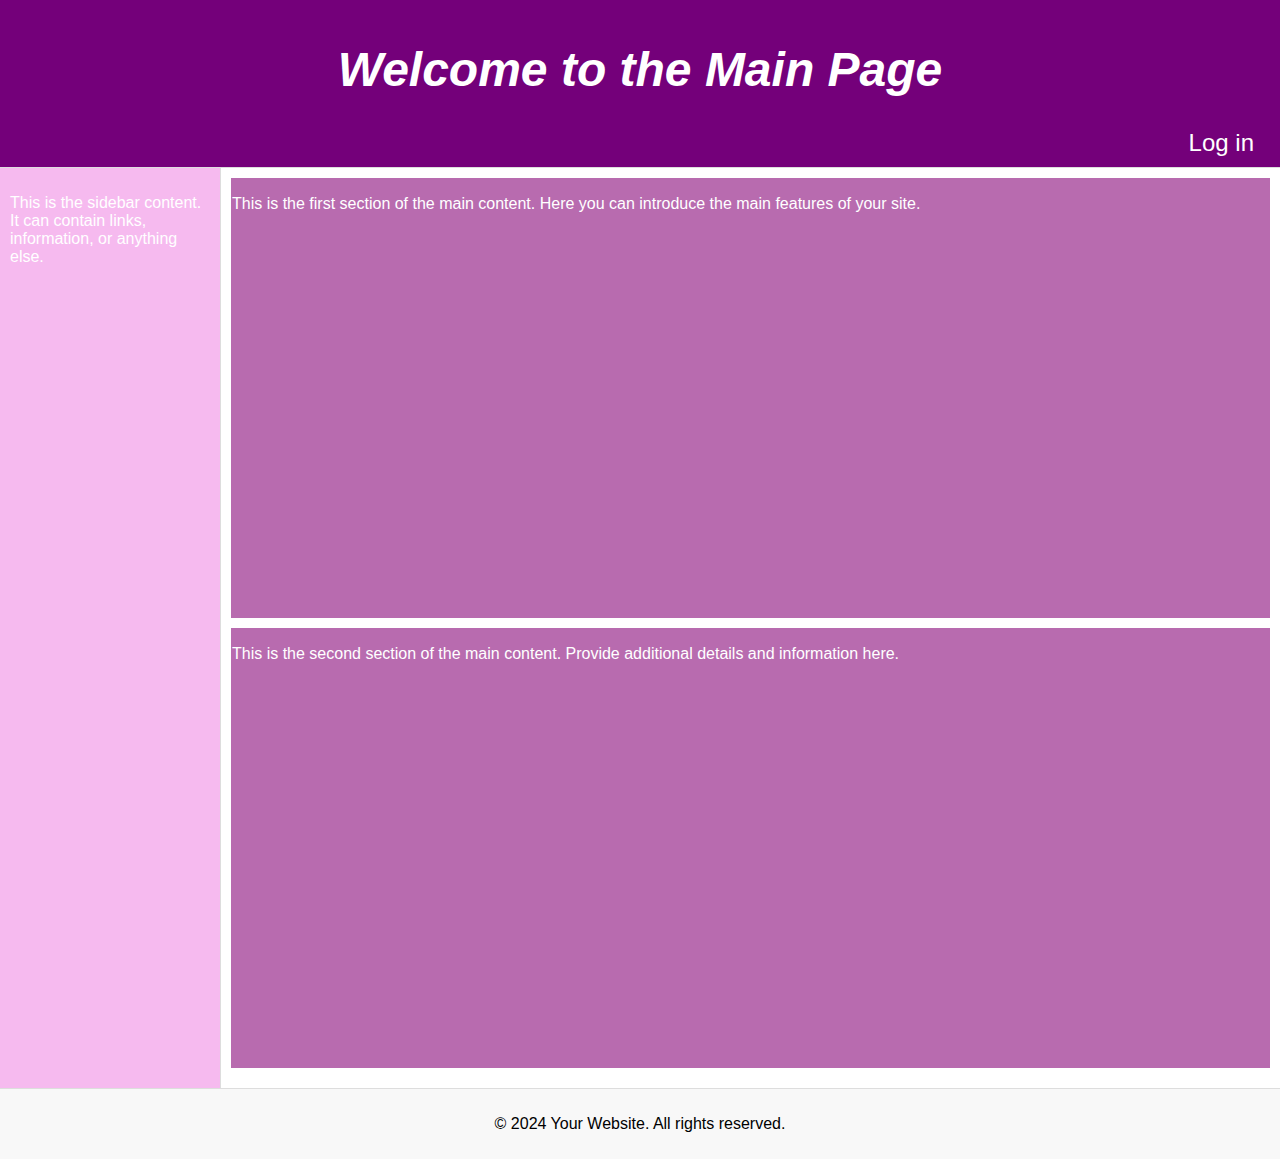
<file: index.html>
<!DOCTYPE html>
<html lang="en">
<head>
    <meta charset="UTF-8">
    <meta name="viewport" content="width=device-width, initial-scale=1.0">
    <title>Main Page</title>
    <script src="main.js" defer></script>
    <link rel="stylesheet" href="style.css">
</head>
<body>
</body>
</html>
</file>
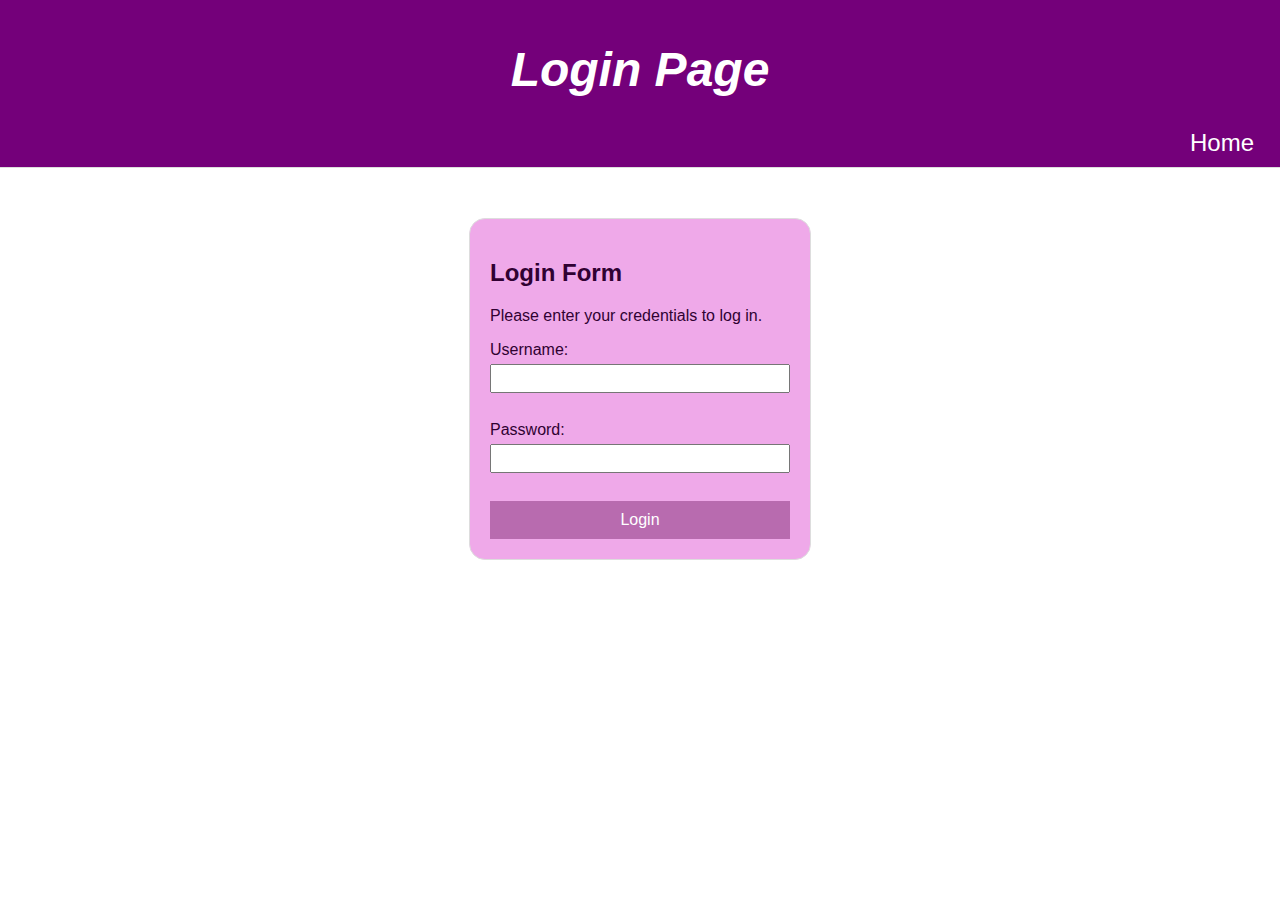
<file: login.html>
<!DOCTYPE html>
<html lang="en">
<head>
    <meta charset="UTF-8">
    <meta name="viewport" content="width=device-width, initial-scale=1.0">
    <title>Login Page</title>
    <script src="login.js" defer></script>
    <link rel="stylesheet" href="style.css">
</head>
<body>
</body>
</html>
</file>
<file: style.css>
body {
  font-family: Arial, sans-serif;
  margin: 0;
  padding: 0;
  height: 100vh;
  display: flex;
  flex-direction: column;
}

header {
  background-color: #74007a;
  padding: 10px;
  text-align: center;
  border-bottom: 1px solid #ddd;
  color: white;
  font-style: italic;
  font-size: 1.5rem;
}

nav ul {
  list-style-type: none;
  padding: 0;
  margin: 0 1rem 0 0;
  display: flex;
  justify-content: flex-end;
}

nav ul li {
  margin-left: 1rem;
}

nav ul li a {
  text-decoration: none;
  color: white;
  font-style: normal;
}

nav ul li a:hover {
  color: white;
  text-decoration: underline;
}

main {
  display: flex;

}

.left-sidebar {
  width: 200px;
  background-color:#f6baef;
  color: white;
  padding: 10px;
  border-right: 1px solid #ddd;
  overflow-y: auto;
  height: 100vh;
}

.content {
  flex: 1;
  padding: 10px;
  display: flex;
  flex-direction: column;
  overflow-y: auto;
}

.inner-section {
  flex: 1;
  border: 1px solid #b86baf;
  background-color: #b86baf;
  color: white;
  margin-bottom: 10px;
  overflow-y: auto;
}

footer {
  background-color: #f8f8f8;
  border-top: 1px solid #ddd;
  padding: 10px;
  text-align: center;
}

.login-section {
  width: 300px;
  margin: 0 auto;
  padding: 20px;
  border: 1px solid #ddd;
  background-color: #efa9e9;
  margin-top: 50px;
  border-radius: 1rem;
  color: #300132;
}

.login-section form {
  display: flex;
  flex-direction: column;
}

.login-section label {
  margin-bottom: 5px;
}

.login-section input {
  margin-bottom: 10px;
  padding: 5px;
}

.login-section button {
  font-size: 1rem;
  padding: 10px;
  background-color: #b86baf;
  color: #fff;
  border: none;
  cursor: pointer;
}

.login-section button:hover {
  background-color: #74007a;
}
</file>
